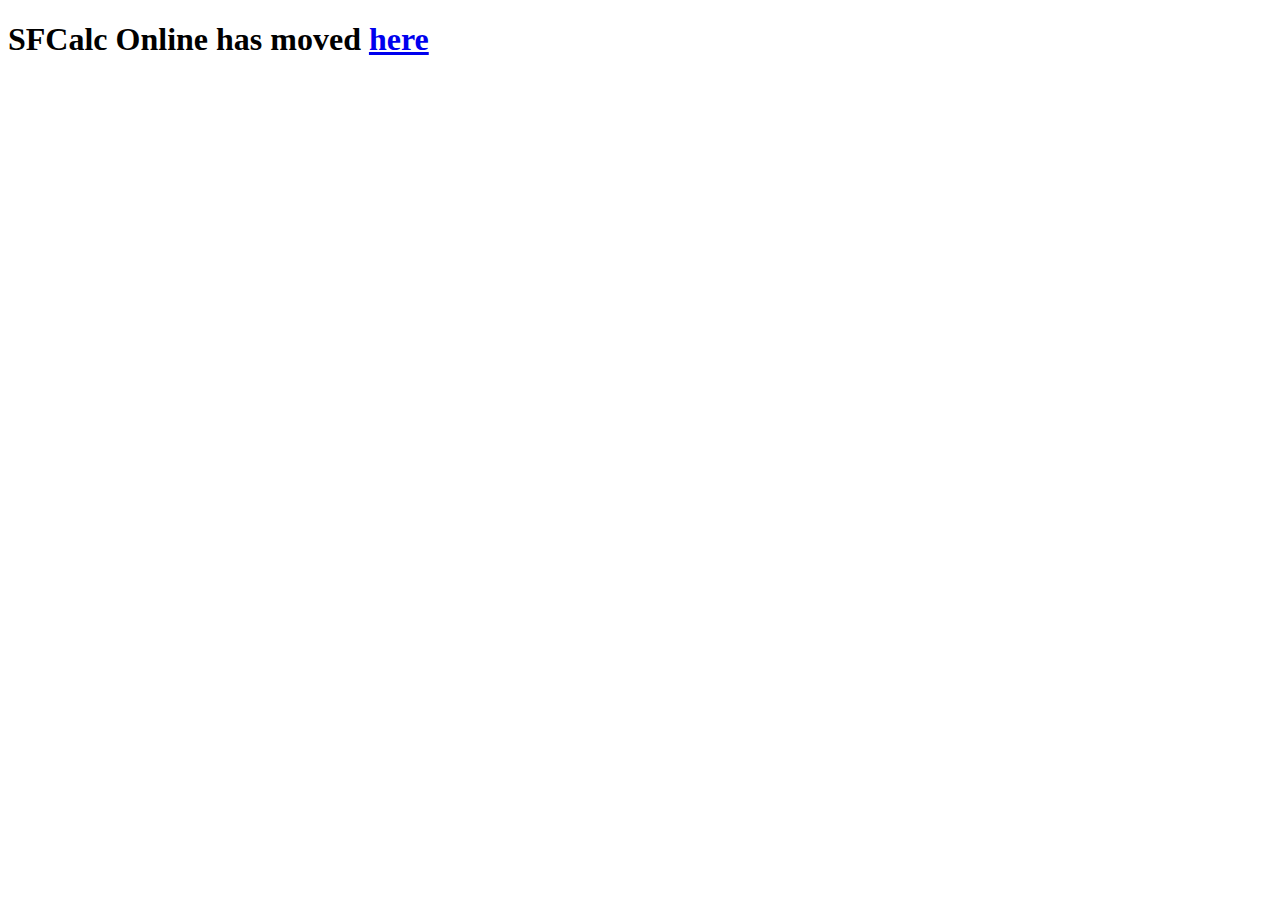
<file: index.html>
<!DOCTYPE html>
<html lang="en">
    <head>
        <meta charset="utf-8">
        <meta name="viewport" content="width=device-width, initial-scale=1">
    </head>
    <body>
        <h1>SFCalc Online has moved <a href="https://sfcalc-online.pages.dev">here</a></h1>
    </body>
</html>
</file>
